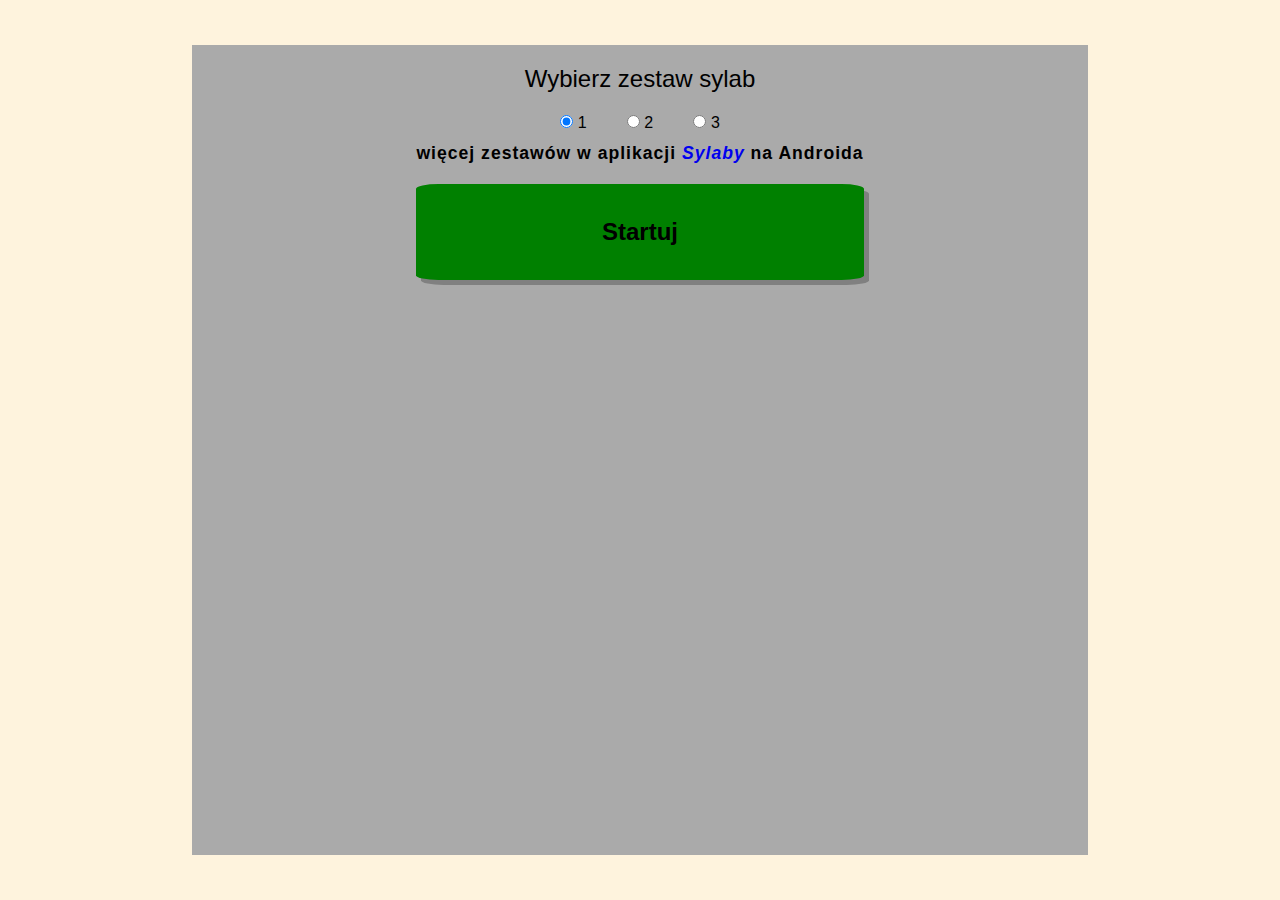
<file: index.html>
<!DOCTYPE html>
<html lang="pl">

<head>
    <meta charset="UTF-8">
    <meta name="author"     content="tata Marcina, autyzmsoft" />
    <meta name="keywords"   content="sylaby, nauka czytania sylabami" />
    <meta name="description" content="Aplikacja do nauki sylab" />
    <meta name="viewport" content="width=device-width, initial-scale=1.0">
    <meta http-equiv="X-UA-Compatible" content="ie=edge">
    <title>Sylaby</title>
    <link rel="stylesheet" href="index.css">
    <link href="https://autyzmsoft.pl/logoAS.jpg" rel="icon" type="image/png">
</head>

<body>
    <main id="container">
        <section class="zestawy">
            <p>Wybierz zestaw sylab</p>
            <div>
                <ul class="lista">
                    <li>
                        <input type="radio" name="zestawy" value="1" checked title="ba er kro la o or sa ta wa"> 1
                    </li>
                    <li>
                        <input type="radio" name="zestawy" value="2" title="ze dy eł in kra le mar mu do"> 2
                    </li>
                    <li>
                        <input type="radio" name="zestawy" value="3" title="ja ty on my wy tam kto daj weź"> 3
                    </li>
                </ul>
                <p id="info-android">więcej zestawów w aplikacji <a href="https://autyzmsoft.pl/nauka-czytania-android"><em>Sylaby</em></a> na Androida</p>
            </div>
        </section>

        <section class="start">
            <a href="plansza.html" onclick="przejmijZestaw()">Startuj</a>
        </section>

    </main>

    <script type="text/javascript">// <![CDATA[
        var _gaq = _gaq || []; _gaq.push(['_setAccount', 'UA-20680235-2']); _gaq.push(['_trackPageview']); (function () { var ga = document.createElement('script'); ga.type = 'text/javascript'; ga.async = true; ga.src = ('https:' == document.location.protocol ? 'https://ssl' : 'http://www') + '.google-analytics.com/ga.js'; var s = document.getElementsByTagName('script')[0]; s.parentNode.insertBefore(ga, s); })();
        // ]]></script>

    <script src="index.js"></script>


</body>

</html>
</file>
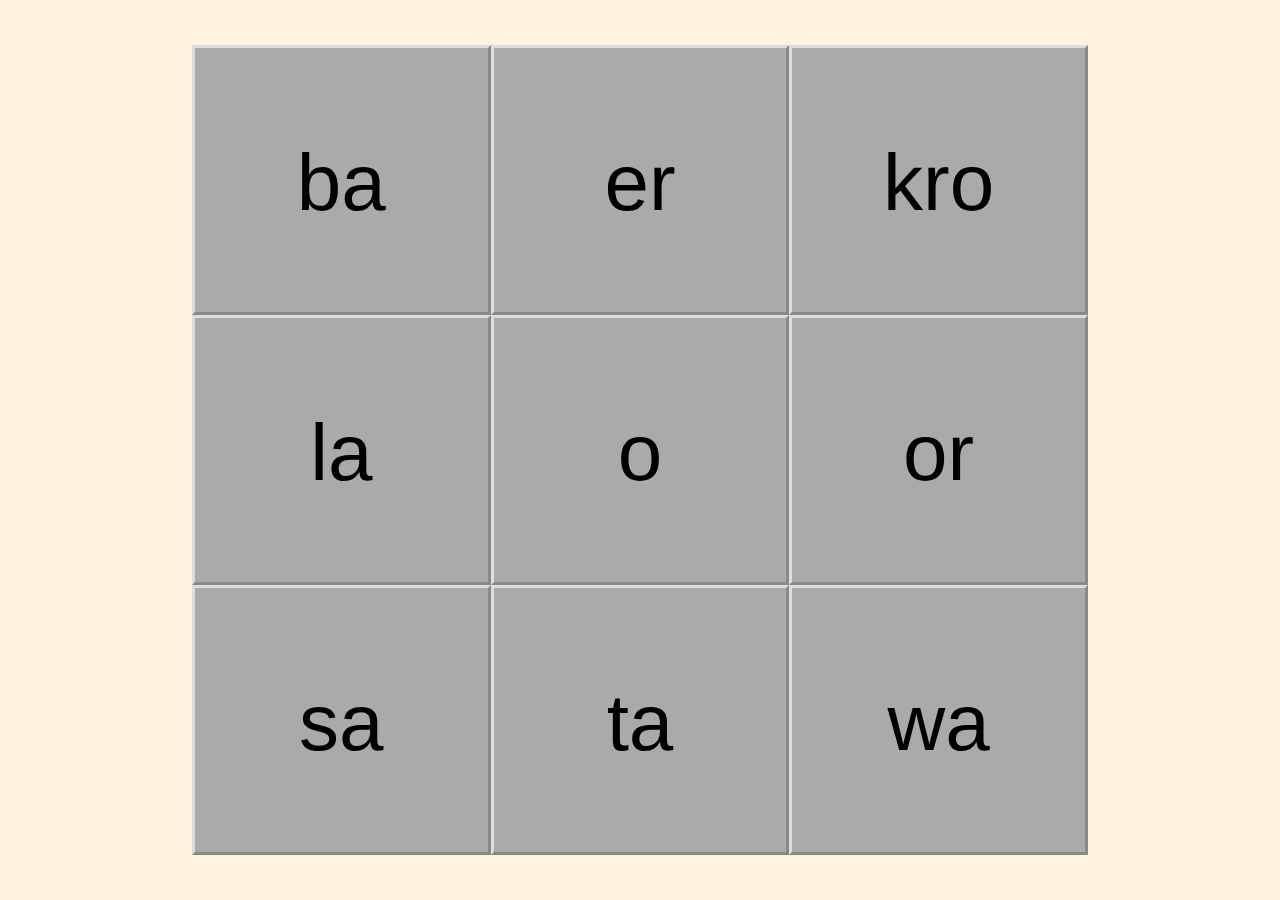
<file: plansza.html>
<!DOCTYPE html>
<html lang="pl">

<head>
    <meta charset="UTF-8">
    <meta name="author"     content="tata Marcina, autyzmsoft" />
    <meta name="keywords"   content="sylaby, nauka czytania sylabami, aplikacja do nauki sylab" />
    <meta name="description" content="Nauka sylab online" />
    <meta name="viewport" content="width=device-width, initial-scale=1.0">
    <meta http-equiv="X-UA-Compatible" content="ie=edge">
    <title>Sylaby</title>
    <link rel="stylesheet" href="plansza.css">

    <link href="https://autyzmsoft.pl/logoAS.jpg" rel="icon" type="image/png">

</head>


<body>
    <div class="content" id="content">
        <section class="clearfix">
            <div class="sylaba">
                <p></p>
            </div>
            <div class="sylaba">
                <p></p>
            </div>
            <div class="sylaba">
                <p></p>
            </div>
        </section>
        <section class="clearfix">
            <div class="sylaba">
                <p></p>
            </div>
            <div class="sylaba">
                <p></p>
            </div>
            <div class="sylaba">
                <p></p>
            </div>
        </section>
        <section class="clearfix">
            <div class="sylaba">
                <p></p>
            </div>
            <div class="sylaba">
                <p></p>
            </div>
            <div class="sylaba">
                <p></p>
            </div>
        </section>
    </div>

    <div class="fullscr content" id="fullscr">
        <p>x</p>
    </div>

    <script type="text/javascript">// <![CDATA[
        var _gaq = _gaq || []; _gaq.push(['_setAccount', 'UA-20680235-2']); _gaq.push(['_trackPageview']); (function () { var ga = document.createElement('script'); ga.type = 'text/javascript'; ga.async = true; ga.src = ('https:' == document.location.protocol ? 'https://ssl' : 'http://www') + '.google-analytics.com/ga.js'; var s = document.getElementsByTagName('script')[0]; s.parentNode.insertBefore(ga, s); })();
// ]]></script>

    <!-- <script src = "jqlib/jquery-3.4.1.slim.min.js"></script> -->

    <script src = "plansza.js"></script>

</html>
</file>
<file: index.css>
* {
    margin: 0;
    padding: 0;
    box-sizing: border-box;
}

html {
    --szer-ski: 70vw;
    --wys-ski: 90vh;
    font-family: Verdana, Arial, sans-serif;
}

body {
    background-color: #fef3dd;
}

#container {
    width: var(--szer-ski);
    height: var(--wys-ski);
    margin-top: calc(calc(100vh - var(--wys-ski))/2);
    margin-left: auto;
    margin-right: auto;
    background-color: #aaa;
}

.zestawy {
    display: block;
    text-align: center;
    padding: 20px 0;
}
 .zestawy p {
     font-size: 150%;
 }

.zestawy ul {
    list-style-type: none;
    line-height: 250%;
    padding-top:10px;
}

.zestawy ul li {
    display: inline-block;
    padding: 0 2%;
}

.zestawy div p {
    font-size: .7em;
    font-weight: 600;
    letter-spacing: 1px;
}

.start a {
    display: block;
    width:50%;
    margin-left: auto;
    margin-right: auto;
    text-decoration: none;
    text-align: center;
    color: black;
    font-weight: 700;
    font-size: 1.5em;
    line-height: 400%;
    background-color: green;
    border-radius: 5%;
    box-shadow: 5px 5px grey;
    transition: .2s;
}

p#info-android {
    font-size: 110%;
}
p#info-android a {
    text-decoration: none;
}




@media (min-width: 1025px) {

    .start a:hover {
        background-color: yellowgreen;
    }    
      
  }


.start a:active {
    box-shadow: none;
}

@media (max-width: 1024px) {

    :root {
        --wys-ski: 70vh;
    }

    #container {
        margin-top: 20px;
    }
      
  }
</file>
<file: plansza.css>
* {
        margin: 0;
        padding: 0;
        box-sizing: border-box;
    }

    html {
        --szer-ski: 70vw;
        --wys-ski: 90vh;
        --fontSize-ski: 5em;
        font-family: Verdana, Arial, Helvetica, sans-serif;
    }

    body {
        background-color: #fef3dd
    }

    .clearfix::after {
        content: "";
        display: block;
        clear: both;
    }

    div.content {
        width: var(--szer-ski);
        height: var(--wys-ski);
        margin-top: calc(calc(100vh - var(--wys-ski))/2);
        margin-left: auto;
        margin-right: auto;
        background-color: #aaa;
    }

    section {
        height: calc(var(--wys-ski)/3);
    }

    section div.sylaba {
        float: left;
        width: calc(100%/3);
        height: 100%;
        vertical-align: middle;
        text-align: center;
        border: 3px solid #ddd;
        border-style: outset;
    }

    section div.sylaba p {
        line-height: calc(var(--wys-ski)/3);
        font-size: var(--fontSize-ski);
        cursor: pointer;
        transition: .2s;
    }



    .fullscr {
        display: none;
        text-align: center;
        line-height: var(--wys-ski);
        cursor: pointer;
        transition: font-size .3s;
        border-style: outset;
        border:3px solid #ddd;
    }

    .fullscr-anim {
        font-size: calc(4*var(--fontSize-ski));
    }


    @media (max-width:1024px) {
        :root {
            --szer-ski: 90vw;
            --wys-ski:  60vh;
            /* --fontSize-ski: 4rem; */
            --fontSize-ski: 2.5rem;
        }
        
        div.content {
            margin-top: calc(calc(100vh - var(--wys-ski))/8);
        }

        .fullscr-anim {
            font-size: calc(3*var(--fontSize-ski));
        }
    }

    
    @media (min-width:1025px) {
        section div.sylaba p:hover {
            font-size: calc(var(--fontSize-ski) + 1rem);
        }
    }
</file>
